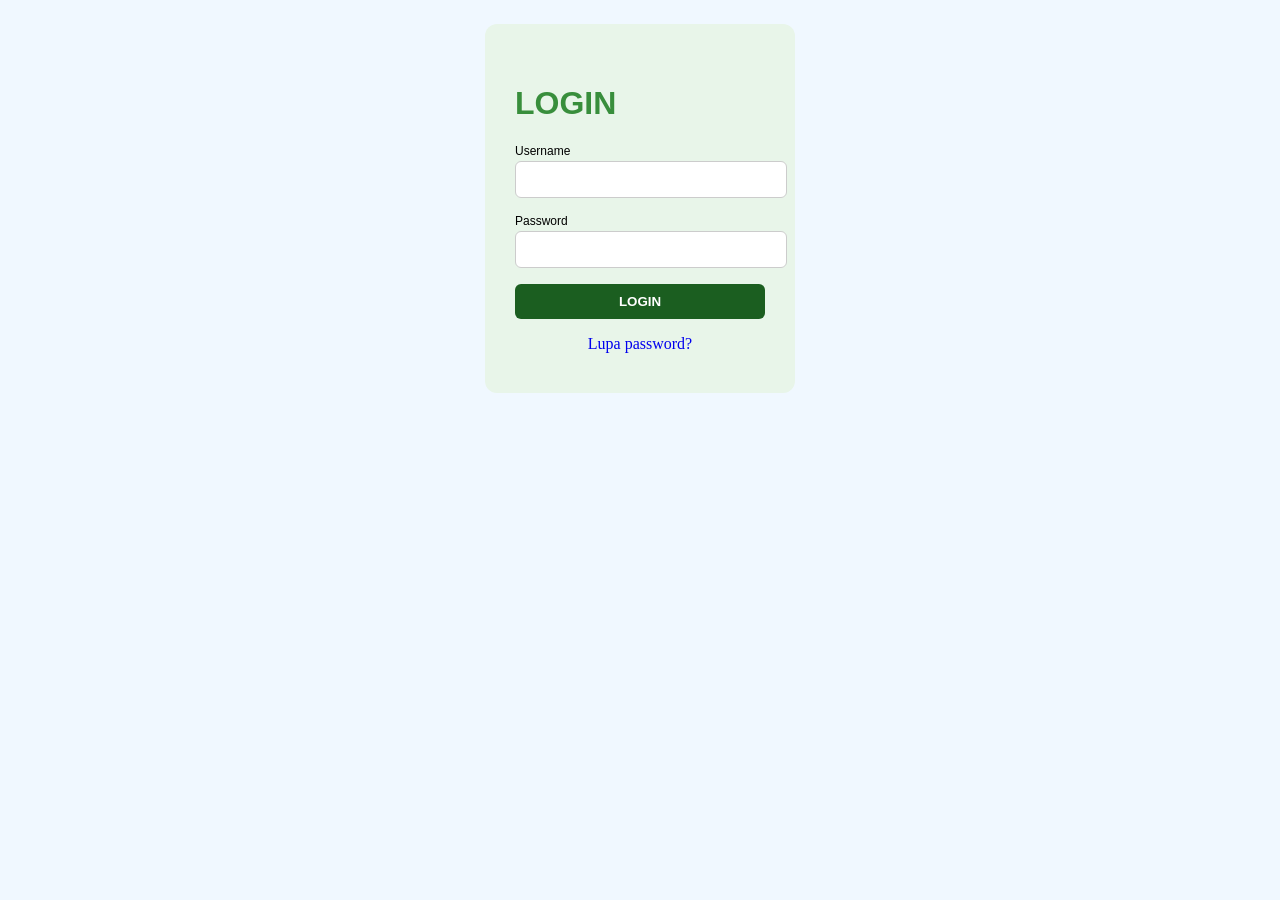
<file: b.html>
<!doctype html>
<html lang="en">
  <head>
    <meta charset="UTF-8" />
    <meta name="viewport" content="width=device-width, initial-scale=1.0" />
    <title>Document</title>
    <style>
      body {
        background-color: #f0f8ff;
        justify-content: center;
        align-items: center;
        display: flex;
      }
      .kotak {
        margin-top: 1rem;
        border-radius: 12px;
        width: 250px;
        padding: 40px 30px;
        background-color: #e8f5e9;
      }
      .kotak h1 {
        color: #388e3c;
        font-family: arial;
      }
      .kotak label {
        display: flex;
        font-family: sans-serif;
        font-size: 12px;
        margin-top: 1rem;
      }
      .kotak input[type="text"],
      [type="password"] {
        width: 100%;
        padding: 10px;
        border-radius: 6px;
        border: 1px solid #ccc;
        margin-top: 3px;
      }
      .kotak button {
        width: 100%;
        background-color: #1b5e20;
        color: #ffff;
        font-weight: bold;
        border: none;
        margin-top: 1rem;
        padding: 10px;
        border-radius: 6px;
      }
      .kotak a {
        text-decoration: none;
        display: block;
        text-align: center;
        margin-top: 1rem;
      }
    </style>
  </head>
  <body>
    <div class="kotak">
      <h1>LOGIN</h1>
      <form>
        <label for="username">Username</label>
        <input type="text" id="username" required />
        <label for="password">Password</label>
        <input type="password" id="password" required />

        <button type="submit" class="btn-login">LOGIN</button>
      </form>
      <a href="#">Lupa password?</a>
    </div>
  </body>
</html>
</file>
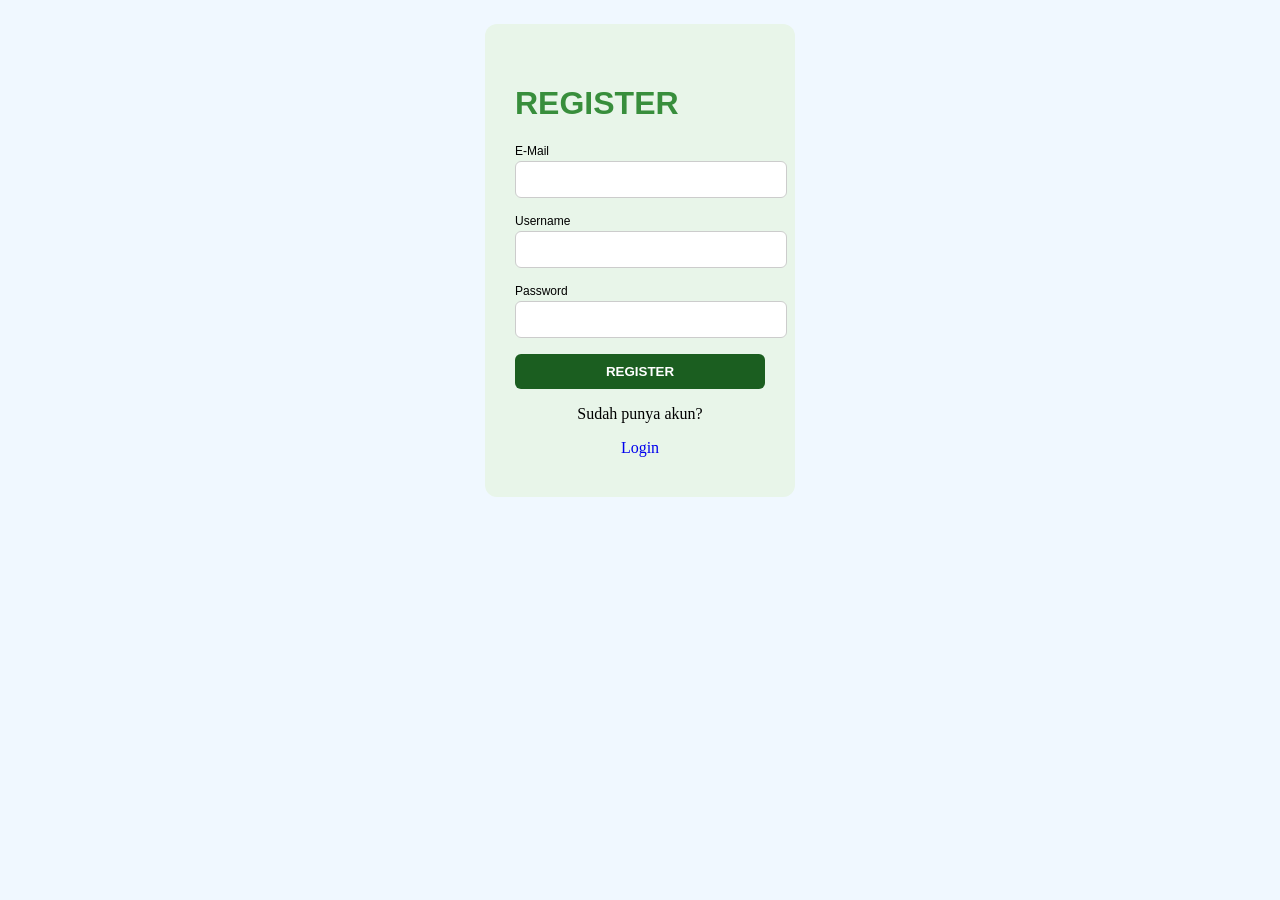
<file: v.html>
<!doctype html>
<html lang="en">
  <head>
    <meta charset="UTF-8" />
    <meta name="viewport" content="width=device-width, initial-scale=1.0" />
    <title>Document</title>
    <style>
      body {
       background-color: #f0f8ff;
       justify-content:center; 
       align-items:center; 
       display:flex;
      }
      .kotak {
        background-color: #E8F5E9;
        border-radius: 12px;
        width: 250px;
        padding: 40px 30px;
        margin-top: 1rem;
      }
      .kotak h1 {
        color: #388e3c;
        font-family: Arial;
      }
      .kotak label {
        display: flex;
        font-family: sans-serif;
        font-size: 12px;
        margin-top: 1rem;
      }
      .kotak input[type="email"], [type="text"], [type="password"] {
        width: 100%;
        border-radius: 6px;
        padding: 10px;
        border: 1px solid #ccc;
        margin-top: 3px;
      }
      .kotak button {
        display: block;
        width: 100%;
        background-color: #1b5e20;
        color: #ffff;
        margin-top: 1rem;
        border-radius: 6px;
        padding: 10px;
        border: none;
        font-weight: bold;
        cursor: pointer;
      }
      .kotak a, p {
        display: block;
        text-align: center;
        margin-top: 1rem;
        text-decoration: none;
      }
    </style>
  </head>
  <body>
    <div class="kotak">
      <h1>REGISTER</h1>
      <form>
        <label for="e-mail">E-Mail</label>
        <input type="email" id="email" required>
        <label for="username">Username</label>
        <input type="text" id="username" required>
        <label for="password">Password</label>
        <input type="password" id="password" required>
        <button type="submit" class="btn-reg">REGISTER</button>
      </form>
      <p>Sudah punya akun?</p>
      <a href="b.html">Login</a>
    </div>
  </body>
</html>
</file>
